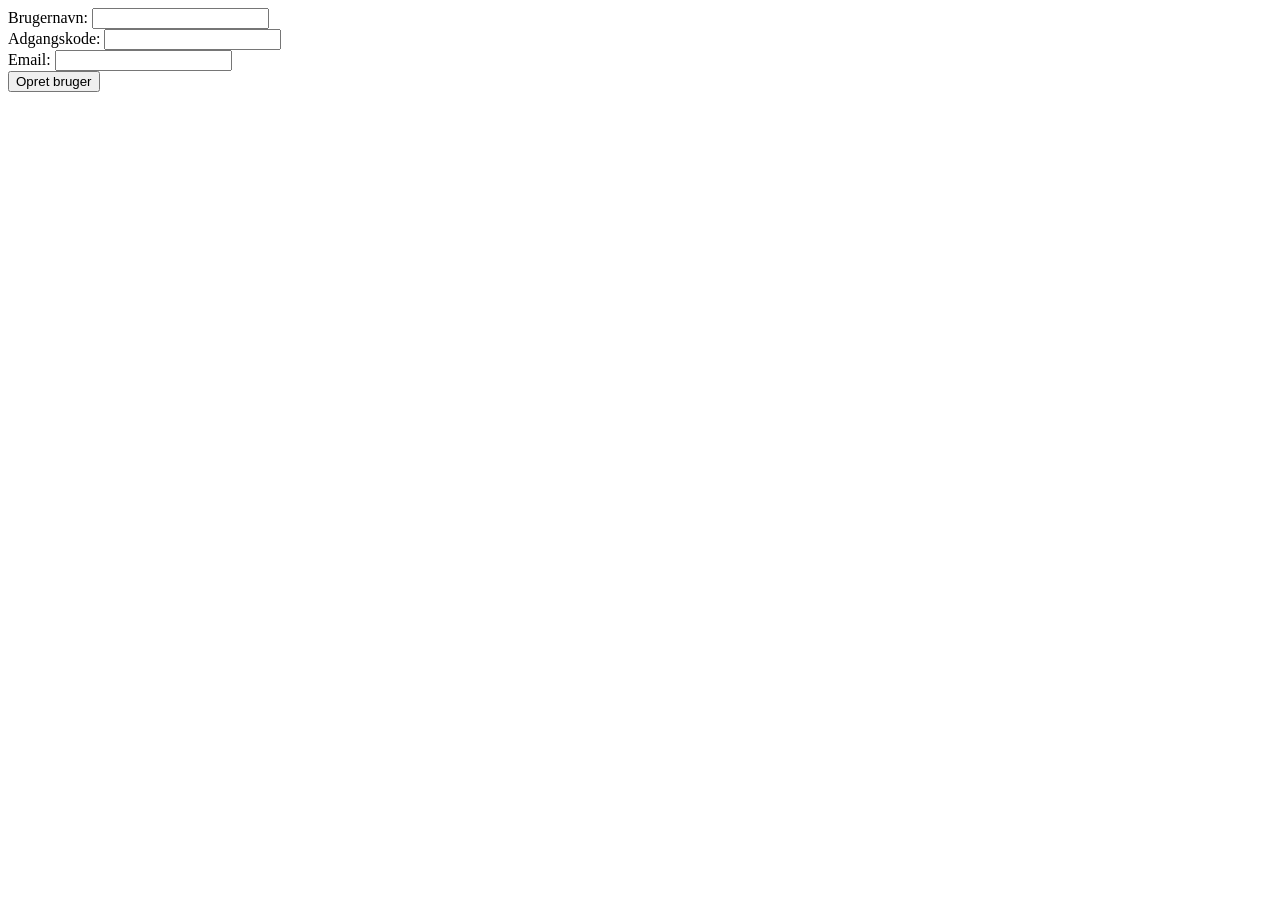
<file: src/main/resources/templates/Login-page.html>
<!DOCTYPE html>
<html lang="da" xmlns:th="http://www.thymeleaf.org">
<head>
    <meta charset="UTF-8">
    <title>Wishlist - Login</title>
</head>
<body>
<form th:action="@{/login}" method="post" th:object="${user}">

    <div>
        <label for="username">Brugernavn:</label>
        <input type="text" th:field="*{username}" id="username" required/>
    </div>

    <div>
        <label for="password">Adgangskode:</label>
        <input type="password" th:field="*{password}" id="password" required/>
    </div>

    <div>
        <label for="email">Email:</label>
        <input type="email" th:field="*{email}" id="email" required/>
    </div>

    <button type="submit">Opret bruger</button>

</form>

</body>
</html>
</file>
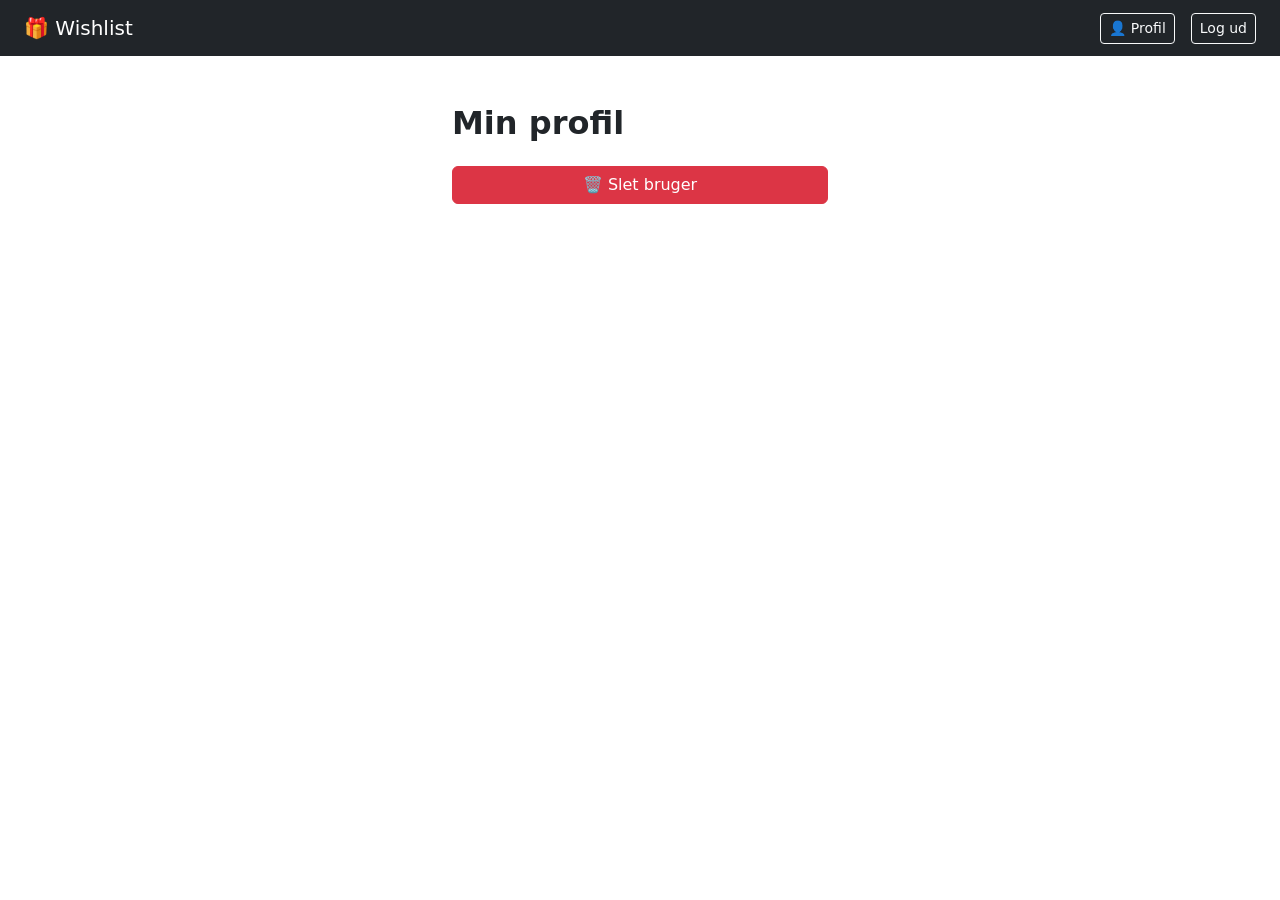
<file: src/main/resources/templates/user-profile.html>
<!DOCTYPE html>
<html lang="da" xmlns:th="http://www.thymeleaf.org">
<head>
    <meta charset="UTF-8">
    <title>Min profil</title>
    <link rel="stylesheet" href="https://cdn.jsdelivr.net/npm/bootstrap@5.3.8/dist/css/bootstrap.min.css">
</head>
<body>

<nav class="navbar navbar-expand-lg navbar-dark bg-dark px-4">
    <a class="navbar-brand" th:href="@{/wishlist/{username}(username=${user.username})}">🎁 Wishlist</a>
    <div class="ms-auto d-flex align-items-center gap-3">
        <span class="text-white" th:text="'Hej, ' + ${user.username} + '!'"></span>
        <a th:href="@{/wishlist/profile}" class="btn btn-outline-light btn-sm">👤 Profil</a>
        <a th:href="@{/wishlist/logout}" class="btn btn-outline-light btn-sm">Log ud</a>
    </div>
</nav>

<div class="container mt-5" style="max-width: 400px;">
    <h2 class="fw-bold mb-4">Min profil</h2>

    <form th:action="@{/wishlist/delete-user}" method="post">
        <input type="hidden" name="id" th:value="${user.id}">
        <button type="submit" class="btn btn-danger w-100"
                onclick="return confirm('Er du sikker? Dette kan ikke fortrydes.')">
            🗑 Slet bruger
        </button>
    </form>
</div>

</body>
</html>
</file>
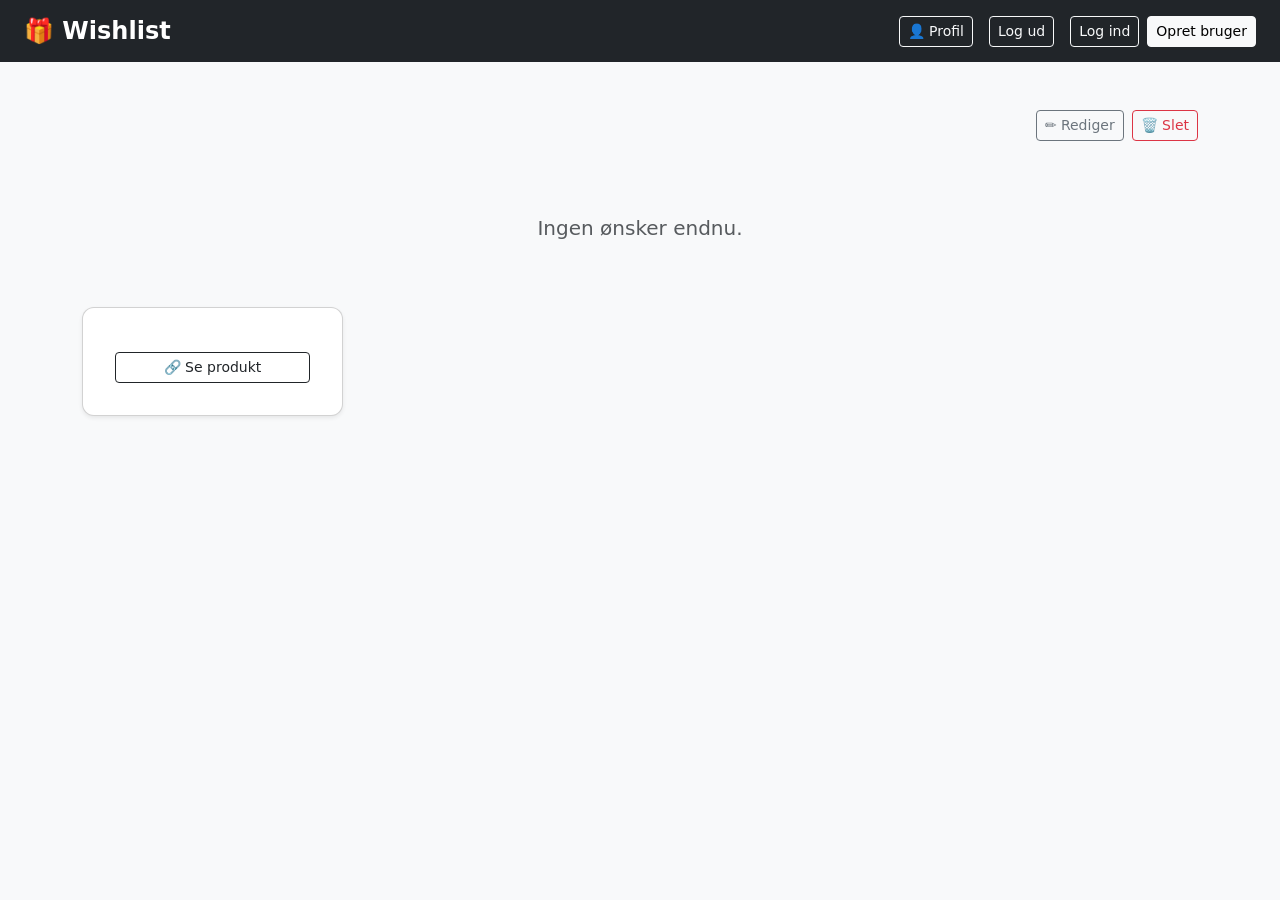
<file: src/main/resources/templates/user-wishlist.html>
<!DOCTYPE html>
<html lang="da" xmlns:th="http://www.thymeleaf.org">
<head>
    <meta charset="UTF-8">
    <title th:text="${username} + 's ' + ${wishlist.name} + ' ønskeliste'"></title>
    <link rel="stylesheet" href="https://cdn.jsdelivr.net/npm/bootstrap@5.3.8/dist/css/bootstrap.min.css">
    <style>
        body {
            background-color: #f8f9fa;
        }
        .navbar-brand {
            font-weight: 700;
            font-size: 1.5rem;
        }
        .wish-card {
            border-radius: 12px;
            transition: transform 0.15s, box-shadow 0.15s;
        }
        .wish-card:hover {
            transform: translateY(-3px);
            box-shadow: 0 6px 20px rgba(0,0,0,0.1);
        }
    </style>
</head>
<body>

<!-- Navbar -->
<nav class="navbar navbar-expand-lg navbar-dark bg-dark px-4">
    <a class="navbar-brand" th:href="@{/wishlist/{username}(username=${username})}">🎁 Wishlist</a>
    <div class="ms-auto d-flex align-items-center gap-3">

        <div th:if="${user != null}" class="d-flex align-items-center gap-3">
            <span class="text-white" th:text="'Hej, ' + ${user.username} + '!'"></span>
            <a th:href="@{/wishlist/profile}" class="btn btn-outline-light btn-sm">👤 Profil</a>
            <a th:href="@{/wishlist/logout}" class="btn btn-outline-light btn-sm">Log ud</a>
        </div>

        <div th:if="${user == null}" class="d-flex align-items-center gap-2">
            <a th:href="@{/wishlist/login}" class="btn btn-outline-light btn-sm">Log ind</a>
            <a th:href="@{/wishlist/register}" class="btn btn-light btn-sm">Opret bruger</a>
        </div>

    </div>
</nav>

<div class="container mt-5">

    <!-- Header row -->
    <div class="d-flex justify-content-between align-items-center mb-4">
        <h2 class="fw-bold mb-0" th:text="${wishlist.name}"></h2>
        <div th:if="${isOwner}" class="d-flex gap-2">
            <a th:href="@{/wishlist/{username}/{name}/edit(username=${username}, name=${wishlist.name})}"
               class="btn btn-outline-secondary btn-sm">✏️ Rediger</a>
            <form th:action="@{/wishlist/delete}" method="post" style="display:inline">
                <input type="hidden" name="id" th:value="${wishlist.id}">
                <input type="hidden" name="userId" th:value="${wishlist.userId}">
                <button type="submit" class="btn btn-outline-danger btn-sm">🗑 Slet</button>
            </form>
        </div>
    </div>

    <!-- Empty state -->
    <div th:if="${#lists.isEmpty(wishlist.wishes)}" class="text-center py-5">
        <p class="text-muted fs-5">Ingen ønsker endnu.</p>
    </div>

    <!-- Wish cards -->
    <div class="row g-4" th:if="${not #lists.isEmpty(wishlist.wishes)}">
        <div class="col-sm-6 col-md-4 col-lg-3" th:each="wish : ${wishlist.wishes}">
            <div class="card wish-card h-100 p-3 shadow-sm">
                <div class="card-body d-flex flex-column">
                    <h5 class="card-title fw-semibold" th:text="${wish.name}"></h5>
                    <p class="text-muted mb-1" th:text="${wish.price} + ' DKK'"></p>
                    <a th:href="${wish.link.startsWith('http') ? wish.link : 'https://' + wish.link}"
                       target="_blank"
                       class="btn btn-outline-dark btn-sm mt-auto">🔗 Se produkt</a>
                </div>
            </div>
        </div>
    </div>

</div>

</body>
</html>
</file>
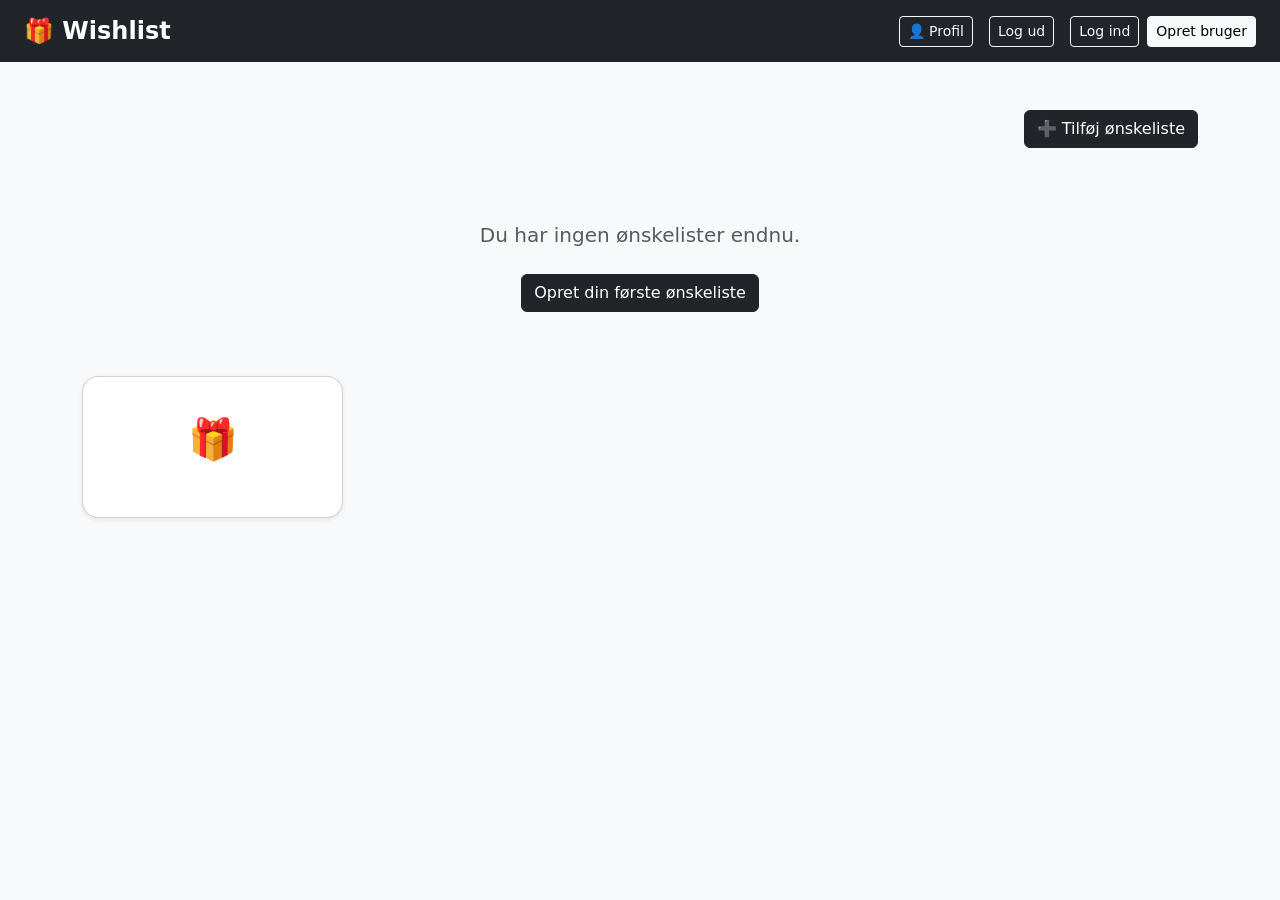
<file: src/main/resources/templates/user-wishlists.html>
<!DOCTYPE html>
<html lang="da" xmlns:th="http://www.thymeleaf.org">
<head>
    <meta charset="UTF-8">
    <title th:text="${isOwner} ? 'Mine ønskelister' : ${username} + 's ønskelister'"></title>
    <link rel="stylesheet" href="https://cdn.jsdelivr.net/npm/bootstrap@5.3.8/dist/css/bootstrap.min.css">
    <style>
        body {
            background-color: #f8f9fa;
        }
        .wishlist-card {
            cursor: pointer;
            transition: transform 0.15s, box-shadow 0.15s;
            border-radius: 16px;
        }
        .wishlist-card:hover {
            transform: translateY(-4px);
            box-shadow: 0 8px 24px rgba(0,0,0,0.12);
        }
        .card-icon {
            font-size: 2.5rem;
        }
        .navbar-brand {
            font-weight: 700;
            font-size: 1.5rem;
        }
    </style>
</head>
<body>

<!-- Navbar -->
<nav class="navbar navbar-expand-lg navbar-dark bg-dark px-4">
    <span class="navbar-brand">🎁 Wishlist</span>
    <div class="ms-auto d-flex align-items-center gap-3">

        <div th:if="${user != null}" class="d-flex align-items-center gap-3">
            <span class="text-white" th:text="'Hej, ' + ${user.username} + '!'"></span>
            <a th:href="@{/wishlist/profile}" class="btn btn-outline-light btn-sm">👤 Profil</a>
            <a th:href="@{/wishlist/logout}" class="btn btn-outline-light btn-sm">Log ud</a>
        </div>

        <div th:if="${user == null}" class="d-flex align-items-center gap-2">
            <a th:href="@{/wishlist/login}" class="btn btn-outline-light btn-sm">Log ind</a>
            <a th:href="@{/wishlist/register}" class="btn btn-light btn-sm">Opret bruger</a>
        </div>

    </div>
</nav>

<div class="container mt-5">

    <!-- Header row -->
    <div class="d-flex justify-content-between align-items-center mb-4">
        <h2 class="fw-bold mb-0" th:text="${username} + 's ønskelister'"></h2>
        <a th:if="${isOwner}" th:href="@{/wishlist/add}" class="btn btn-dark">
            ➕ Tilføj ønskeliste
        </a>
    </div>

    <!-- Empty state -->
    <div th:if="${#lists.isEmpty(wishlists)}" class="text-center py-5">
        <div th:if="${isOwner}">
            <p class="text-muted fs-5">Du har ingen ønskelister endnu.</p>
            <a th:href="@{/wishlist/add}" class="btn btn-dark mt-2">Opret din første ønskeliste</a>
        </div>
        <div th:unless="${isOwner}">
            <p class="text-muted fs-5"
               th:text="${username} + ' har ingen ønskelister endnu.'"></p>
        </div>
    </div>

    <!-- Wishlist cards -->
    <div class="row g-4" th:if="${not #lists.isEmpty(wishlists)}">
        <div class="col-sm-6 col-md-4 col-lg-3" th:each="wishlist : ${wishlists}">
            <a th:href="@{/wishlist/{username}/{name}(username=${username}, name=${wishlist.name})}">
                <div class="card wishlist-card h-100 p-3 text-center shadow-sm">
                    <div class="card-body">
                        <div class="card-icon mb-3">🎁</div>
                        <h5 class="card-title fw-semibold" th:text="${wishlist.name}"></h5>
                        <p class="text-muted small"
                           th:text="${#lists.size(wishlist.wishes)} + ' ønsker'"></p>
                    </div>
                </div>
            </a>
        </div>
    </div>

</div>

</body>
</html>
</file>
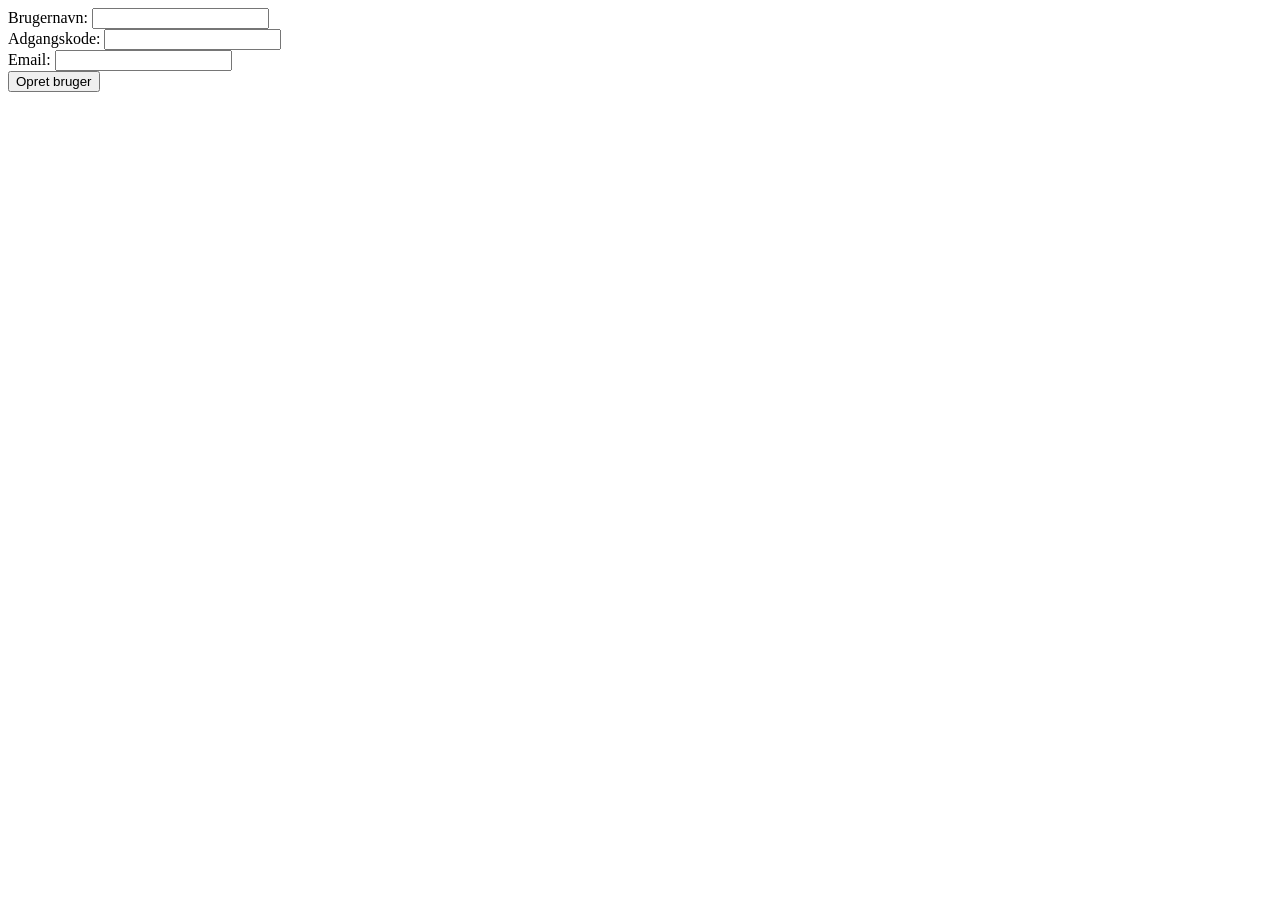
<file: src/main/resources/templates/error/register-page.html>
<!DOCTYPE html>
<html lang="da" xmlns:th="http://www.thymeleaf.org">
<head>
    <meta charset="UTF-8">
    <title>Wishlist - Opret bruger</title>
</head>
<body>
<form th:action="@{/register}" method="post" th:object="${user}">

    <div>
        <label for="username">Brugernavn:</label>
        <input type="text" th:field="*{username}" id="username" required/>
    </div>

    <div>
        <label for="password">Adgangskode:</label>
        <input type="password" th:field="*{password}" id="password" required/>
    </div>

    <div>
        <label for="email">Email:</label>
        <input type="email" th:field="*{email}" id="email" required/>
    </div>

    <button type="submit">Opret bruger</button>

</form>

</body>
</html>
</file>
